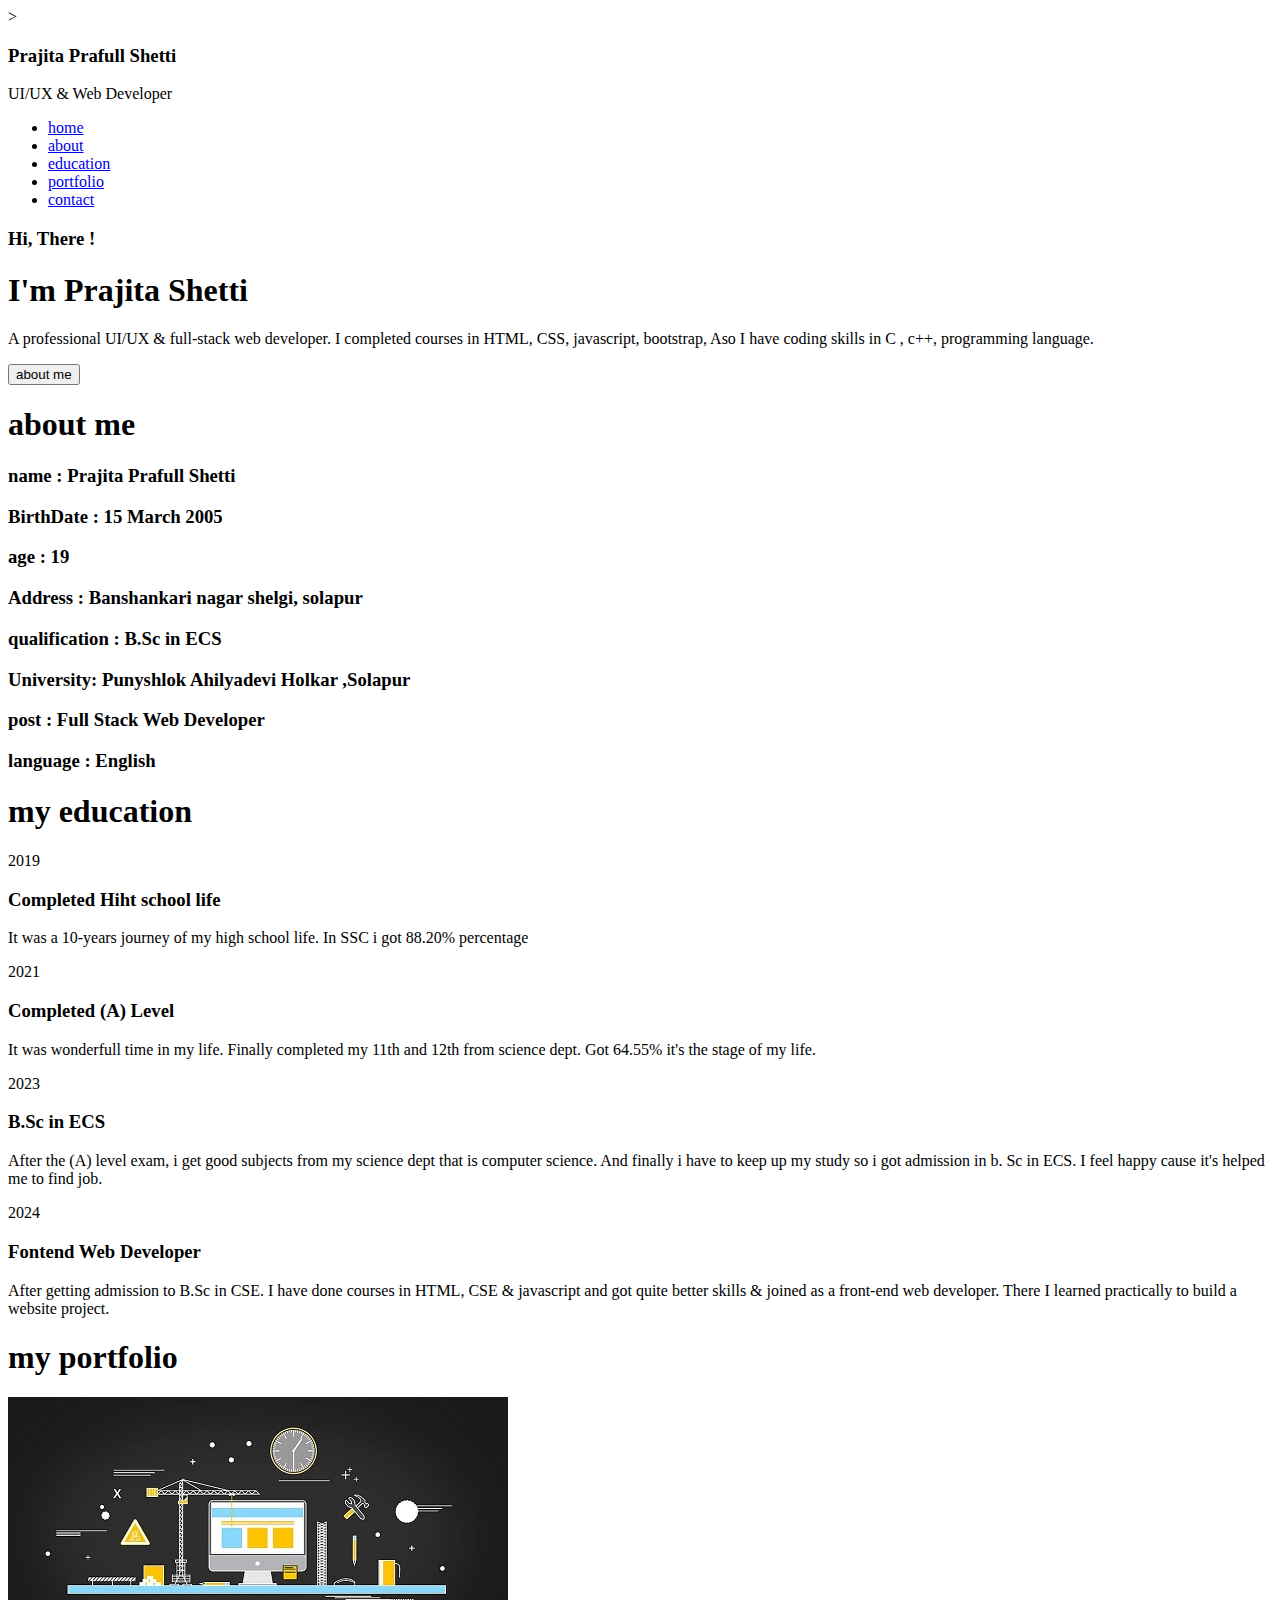
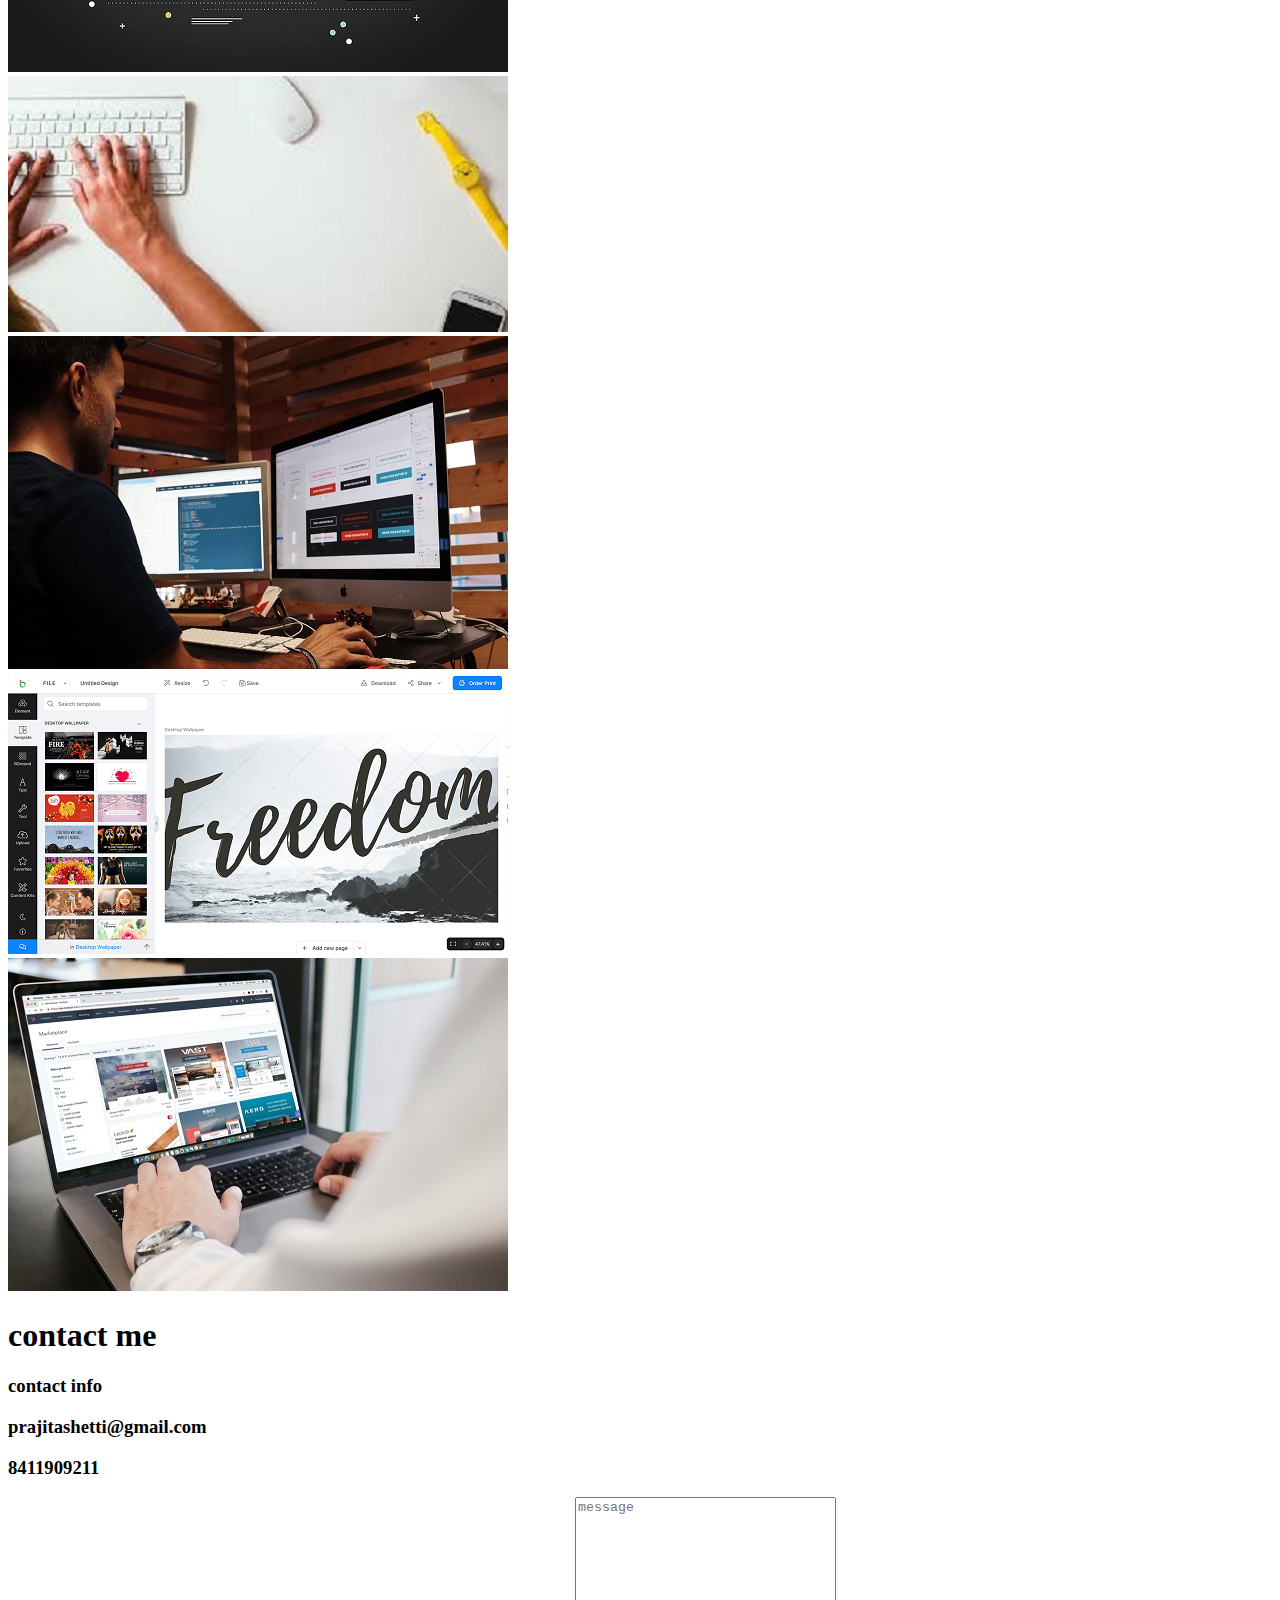
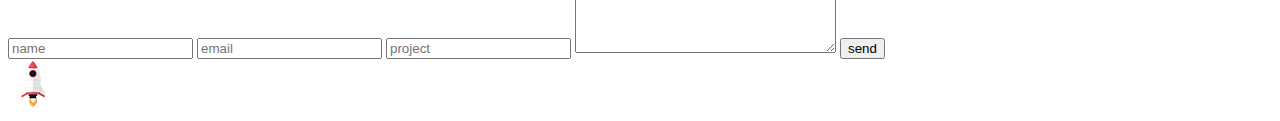
<file: protfolio/index.html>
<!DOCTYPE html>
<html lang="en">

<head>
    <meta charset="UTF-8">
    <meta name="viewport" content="width=device-width, initial-scale=1.0">
    <title>Portfolio</title>>
    <a href="styles.css"></a>
    <!-- <style>
        /* Start Global CSS For Whole Page*/


        :root {
            --springGreen: #00ce79;
        }

        * {
            font-family: 'Nunito', sans-serif;
            margin: 0;
            padding: 0;
            box-sizing: border-box;
            text-decoration: none;
            outline: none;
            border: none;
            text-transform: capitalize;
            transition: all .2s linear;
        }

        *::selection {
            background: var(--springGreen);
            color: #333;
        }

        html {
            font-size: 62.5%;
            overflow-x: hidden;
        }

        html::-webkit-scrollbar {
            width: 1.4rem;
        }

        html::-webkit-scrollbar-track {
            background: #222;
        }

        html::-webkit-scrollbar-thumb {
            background: var(--springGreen);
        }

        body {
            background: #111;
            overflow-x: hidden;
            padding-left: 35rem;


        }

        section {
            min-height: 100vh;
            padding: 1rem;
        }

        /* End Global CSS For Whole Page*/

        /* Start Button CSS*/
        .btn {
            padding: .7rem 3rem;
            background: #333;
            background-image: url();

            color: #fff;
            cursor: pointer;
            margin-top: 1rem;
            font-size: 2rem;
            border-radius: 5rem;
        }

        .btn i {
            padding: 0 .5rem;
            font-size: 1.8rem;
        }

        .btn:hover {
            background: var(--springGreen);
            color: #1a1a1a
        }

        /* End Button CSS*/

        /* Start header Navbar Section CSS*/
        header {

            position: fixed;
            top: 0;
            left: 0;
            z-index: 1000;
            height: 100%;
            width: 35rem;
            background: #1a1a1a;
            display: flex;
            align-items: center;
            justify-content: center;
            flex-flow: column;
            text-align: center;
        }

        header .user img {
            height: 17rem;
            width: 17rem;
            border-radius: 50%;
            object-fit: cover;
            margin-bottom: 1rem;
            border: .7rem solid var(--springGreen);
            margin-top: 15px;
        }

        header .user .name {
            font-size: 3.5rem;
            color: #fff;
        }

        .nickname {
            font-size: 2.5rem;
            color: #fff;
        }

        header .user .post {
            font-size: 2rem;
            color: #eee;
        }

        header .navbar {
            width: 100%;
        }

        header .navbar ul {
            list-style: none;
            padding: 1rem 3rem;
        }


        header .navbar ul li a {
            display: block;
            padding: 1rem;
            margin: 1.5rem 0;
            background: #333;
            color: #fff;
            font-size: 2rem;
            border-radius: 5rem;
        }

        header .navbar ul li a:hover {
            background: var(--springGreen);
            color: #1a1a1a;
        }

        #menu {
            position: fixed;
            top: 2rem;
            right: 2rem;
            background: #333;
            color: #fff;
            cursor: pointer;
            font-size: 2.5rem;
            padding: 1rem 1.5rem;
            z-index: 1000;
            display: none;
        }

        /* End header Navbar CSS*/

        /* Home Section CSS Start*/
        .home {
            background-image: url(background.jpg);

        }

        .home {
            display: flex;
            justify-content: center;
            flex-flow: column;
            padding: 0 15rem;
        }

        .home h3 {
            font-size: 2.5rem;
            color: #fff;
        }

        .home h1 {
            font-size: 5rem;
            color: #fff;
        }

        .home h1 span {
            color: var(--springGreen);
        }

        .home p {
            font-size: 2rem;
            color: #eee;
            padding: 1rem 0;
        }

        .heading {
            text-align: center;
            margin: 0 6rem;
            font-size: 4rem;
            padding: 1rem;
            border-bottom: .1rem solid #fff4;
            color: #fff;
        }

        .heading span {
            color: var(--springGreen);
        }

        /* End Home Section CSS*/

        /*Start About Section CSS*/
        .about .row {
            display: flex;
            align-items: center;
            justify-content: center;
            flex-wrap: wrap;
            padding: 1rem 0;
        }

        .about .row .info {
            flex: 1 1 48rem;
            padding: 2rem 1rem;
            padding-left: 6rem;
        }

        .about .row .info h3 {
            font-size: 2rem;
            color: var(--springGreen);
            padding: 1rem 0;
            font-weight: normal;
        }

        .about .row .info h3 span {
            color: #eee;
            padding: 0 .5rem;
        }

        .about .row .counter {
            flex: 1 1 48rem;
            display: flex;
            justify-content: center;
            flex-wrap: wrap;
        }

        .about .row .counter .box {
            width: 20rem;
            background: #222;
            text-align: center;
            padding: 2rem;
            margin: 2rem;
        }

        .about .row .counter .box span {
            font-size: 4rem;
            color: var(--springGreen);
        }

        .about .row .counter .box h3 {
            font-size: 2rem;
            color: #fff;
        }

        /* End About Section CSS */

        /* Start Education Section CSS */
        .education .box-container {
            display: flex;
            align-items: center;
            justify-content: center;
            flex-wrap: wrap;
            padding: 1rem 0;
            padding-left: 3rem;
        }

        .education .box-container .box {
            width: 27rem;
            margin: 4rem 1rem;
            padding-left: 4rem;
            border-left: .2rem solid #fff;
            position: relative;
        }

        .education .box-container .box span {
            font-size: 1.3rem;
            background: #222;
            color: #fff;
            border-radius: 5rem;
            padding: .5rem 2.5rem;
        }

        .education .box-container .box h3 {
            font-size: 2rem;
            color: #fff;
            padding-top: 1.5rem;
        }

        .education .box-container .box p {
            font-size: 1.4rem;
            color: #eee;
            padding: 1rem 0;
        }

        .education .box-container .box i {
            position: absolute;
            top: -1.5rem;
            left: -2.5rem;
            height: 5rem;
            width: 5rem;
            border-radius: 50%;
            line-height: 5rem;
            text-align: center;
            font-size: 2rem;
            color: #fff;
            background: var(--springGreen);
        }

        /* End Education Section CSS */

        /* Start Portfolio Section CSS */
        .portfolio .box-container {
            display: flex;
            align-items: center;
            justify-content: center;
            flex-wrap: wrap;
            padding: 2rem 0;
        }

        .portfolio .box-container .box {
            height: 20rem;
            width: 26rem;
            border-radius: 1rem;
            margin: 2rem;
            overflow: hidden;
            cursor: pointer;
        }

        .portfolio .box-container .box img {
            height: 100%;
            width: 100%;
            object-fit: cover;
        }

        .portfolio .box-container .box:hover img {
            transform: scale(1.2);
        }

        /* End Portfolio Section CSS */

        /* Start Contact Section CSS */
        .contact .row {
            display: flex;
            align-items: center;
            justify-content: center;
            flex-wrap: wrap;
        }

        .contact .row .content {
            flex: 1 1 30rem;
            padding: 4rem;
            padding-bottom: 0;
        }

        .contact .row form {
            flex: 1 1 45rem;
            padding: 2rem;
            margin: 2rem;
            margin-bottom: 4rem;
        }

        .contact .row form .box {
            padding: 1.5rem;
            margin: 1rem 0;
            background: #3333;
            color: #fff;
            text-transform: none;
            font-size: 1.7rem;
            width: 100%;
        }

        .contact .row form .box::placeholder {
            text-transform: capitalize;
        }

        .contact .row form .message {
            height: 15rem;
            resize: none;
        }

        .contact .row .content .title {
            text-transform: uppercase;
            color: #fff;
            font-size: 3rem;
            padding-bottom: 2rem;
        }

        .contact .row .content .info h3 {
            display: flex;
            align-items: center;
            font-size: 2rem;
            color: #eee;
            padding: 1rem 0;
            font-weight: normal;
        }

        .contact .row .content .info h3.lower {
            text-transform: lowercase;
        }

        .contact .row .content .info h3 i {
            padding-right: 1rem;
            color: var(--springGreen);
        }

        /* End Contact Section CSS */

        /* Scroll For Top CSS */
        .top {
            position: fixed;
            bottom: 7.5rem;
            right: 2rem;
            z-index: 100;
            display: none;
        }



        /* Responsive media queries  */

        @media (max-width:1200px) {

            html {
                font-size: 55%;
            }

            .home {
                padding: 1rem 4rem;
            }

        }

        @media (max-width:991px) {

            header {
                left: -120%;
            }

            #menu {
                display: block;
            }

            header.toggle {
                left: 0%;
            }

            body {
                padding: 0;
            }

        }

        @media (max-width:768px) {

            html {
                font-size: 50%;
            }

        }

        @media (max-width:400px) {

            header {
                width: 100vw;
            }

            .heading {
                margin: 0 3rem;
            }

            .about .row .counter .box {
                width: 100%;
            }

            .education .box-container .box {
                width: 100%;
            }

            .portfolio .box-container .box {
                width: 100%;
            }

            .contact .row form {
                margin: 3rem 0;
            }

        }
    </style> -->

</head>

<body>

    <!-- header section starts  -->

    <header>

        <div class="user">
            <h3 class="name">Prajita Prafull Shetti</h3>

            <p class="post">UI/UX & Web Developer</p>
        </div>

        <nav class="navbar">
            <ul>
                <li><a href="#home">home</a></li>
                <li><a href="#about">about</a></li>
                <li><a href="#education">education</a></li>
                <li><a href="#portfolio">portfolio</a></li>
                <li><a href="#contact">contact</a></li>

            </ul>
        </nav>

    </header>

    <!-- header section ends -->

    <div id="menu" class="fas fa-bars"></div>

    <!-- home section starts  -->

    <section class="home" id="home">

        <h3>Hi, There !</h3>
        <h1><span>I'm Prajita Shetti</span></h1>
        <p>A professional UI/UX & full-stack web developer. I completed courses in HTML, CSS, javascript, bootstrap, Aso
            I have coding skills in C , c++, programming language.

        </p>
        <a href="#about"><button class="btn">about me <i class="fas fa-user"></i></button></a>


    </section>

    <!-- home section ends -->

    <!-- about section starts  -->

    <section class="about" id="about">

        <h1 class="heading"> <span>about</span> me </h1>

        <div class="row">

            <div class="info">
                <h3> <span> name : </span> Prajita Prafull Shetti </h3>
                <h3> <span> BirthDate : </span> 15 March 2005 </h3>
                <h3> <span> age : </span> 19 </h3>
                <h3> <span> Address : </span> Banshankari nagar shelgi, solapur </h3>
                <h3> <span> qualification : </span> B.Sc in ECS</h3>

                <h3> <span> University: </span> Punyshlok Ahilyadevi Holkar ,Solapur </h3>
                <h3> <span> post : </span> Full Stack Web Developer </h3>
                <h3> <span> language : </span> English </h3>


            </div>

        </div>

    </section>

    <!-- about section ends -->

    <!-- education section starts  -->

    <section class="education" id="education">

        <h1 class="heading"> my <span>education</span> </h1>

        <div class="box-container">

            <div class="box">
                <i class="fas fa-graduation-cap"></i>
                <span>2019</span>
                <h3>Completed Hiht school life</h3>
                <p>It was a 10-years journey of my high school life. In SSC i got 88.20% percentage</p>
            </div>

            <div class="box">
                <i class="fas fa-graduation-cap"></i>
                <span>2021</span>
                <h3>Completed (A) Level</h3>
                <p>It was wonderfull time in my life. Finally completed my 11th and 12th from science dept. Got 64.55%
                    it's the stage of my life. </p>
            </div>

            <div class="box">
                <i class="fas fa-graduation-cap"></i>
                <span>2023</span>
                <h3>B.Sc in ECS</h3>
                <p>After the (A) level exam, i get good subjects from my science dept that is computer science. And
                    finally i have to keep up my study so i got admission in b. Sc in ECS. I feel happy cause it's
                    helped me to find job. </p>
            </div>

            <div class="box">
                <i class="fas fa-graduation-cap"></i>
                <span>2024</span>
                <h3>Fontend Web Developer</h3>
                <p>After getting admission to B.Sc in CSE. I have done courses in HTML, CSE & javascript and got quite
                    better skills & joined as a front-end web developer. There I learned practically to build a website
                    project. </p>
            </div>


        </div>

        </div>

    </section>

    <!-- education section ends -->

    <!-- portfolio section starts  -->

    <section class="portfolio" id="portfolio">

        <h1 class="heading"> my <span>portfolio</span> </h1>

        <div class="box-container">




            <div class="box">
                <img src="images/2.jpg" alt="">
            </div>

            <div class="box">
                <img src="images/3.jpg" alt="">
            </div>

            <div class="box">
                <img src="images/4.jpg" alt="">
            </div>

            <div class="box">
                <img src="images/5.png" alt="">
            </div>

            <div class="box">
                <img src="images/6.jpg" alt="">
            </div>

        </div>

    </section>

    <!-- portfolio section ends -->

    <!-- contact section starts  -->

    <section class="contact" id="contact">

        <h1 class="heading"> <span>contact</span> me </h1>

        <div class="row">

            <div class="content">

                <h3 class="title">contact info</h3>

                <div class="info">
                    <h3 class="lower"> <i class="fas fa-envelope"></i> prajitashetti@gmail.com </h3>
                    <h3> <i class="fas fa-phone"></i>8411909211 </h3>


                </div>

            </div>

            <form action="">

                <input type="text" placeholder="name" class="box">
                <input type="email" placeholder="email" class="box">
                <input type="text" placeholder="project" class="box">
                <textarea name="" id="" cols="30" rows="10" class="box message" placeholder="message"></textarea>
                <button type="submit" class="btn"> send <i class="fas fa-paper-plane"></i> </button>

            </form>

        </div>

    </section>

    <!-- contact section ends -->

    <!-- scroll top button  -->

    <a href="#home" class="top">
        <img src="images/scroll.png" alt="Scroll For Top">
    </a>
    <!-- jquery cdn link  -->
    <!-- <script src="https://cdnjs.cloudflare.com/ajax/libs/jquery/3.6.0/jquery.min.js"></script>

  custom js file link  -->
    <!-- <script src="js/script.js"></script>  -->
</body>

</html>
</file>
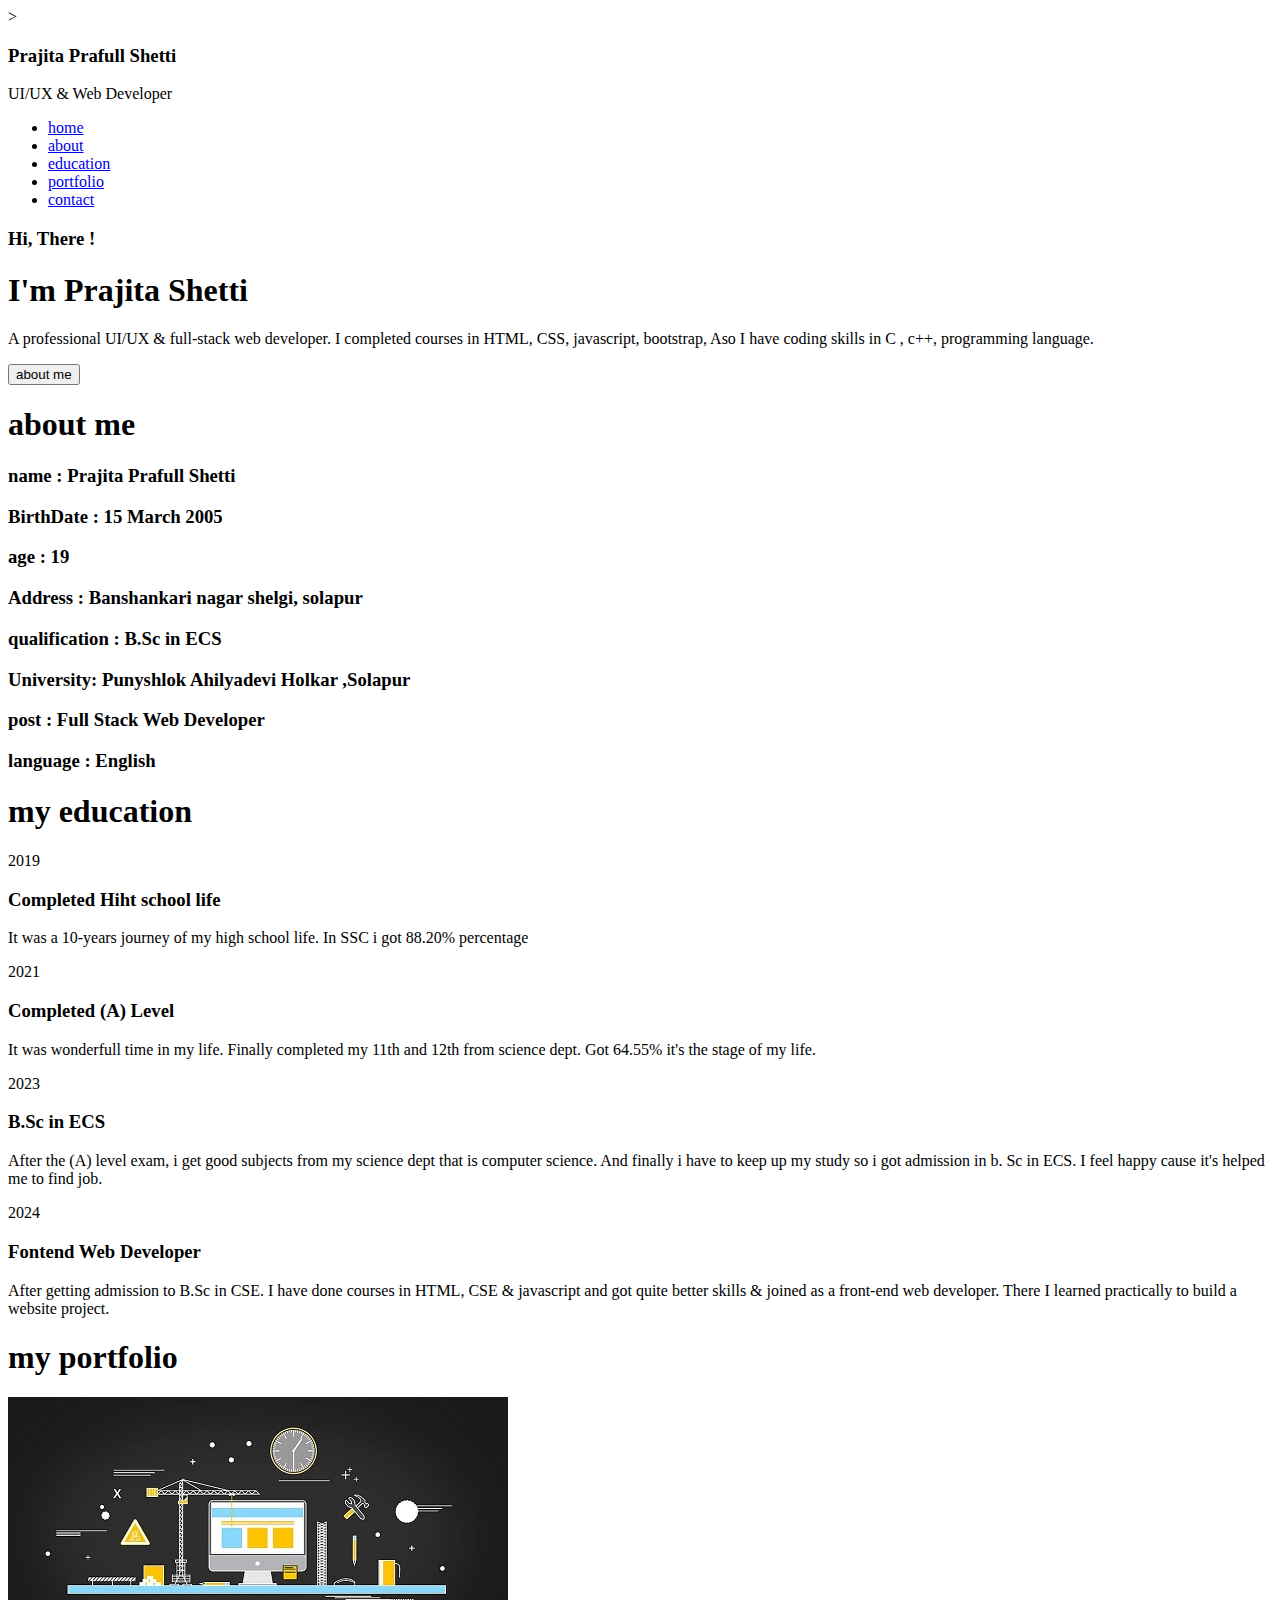
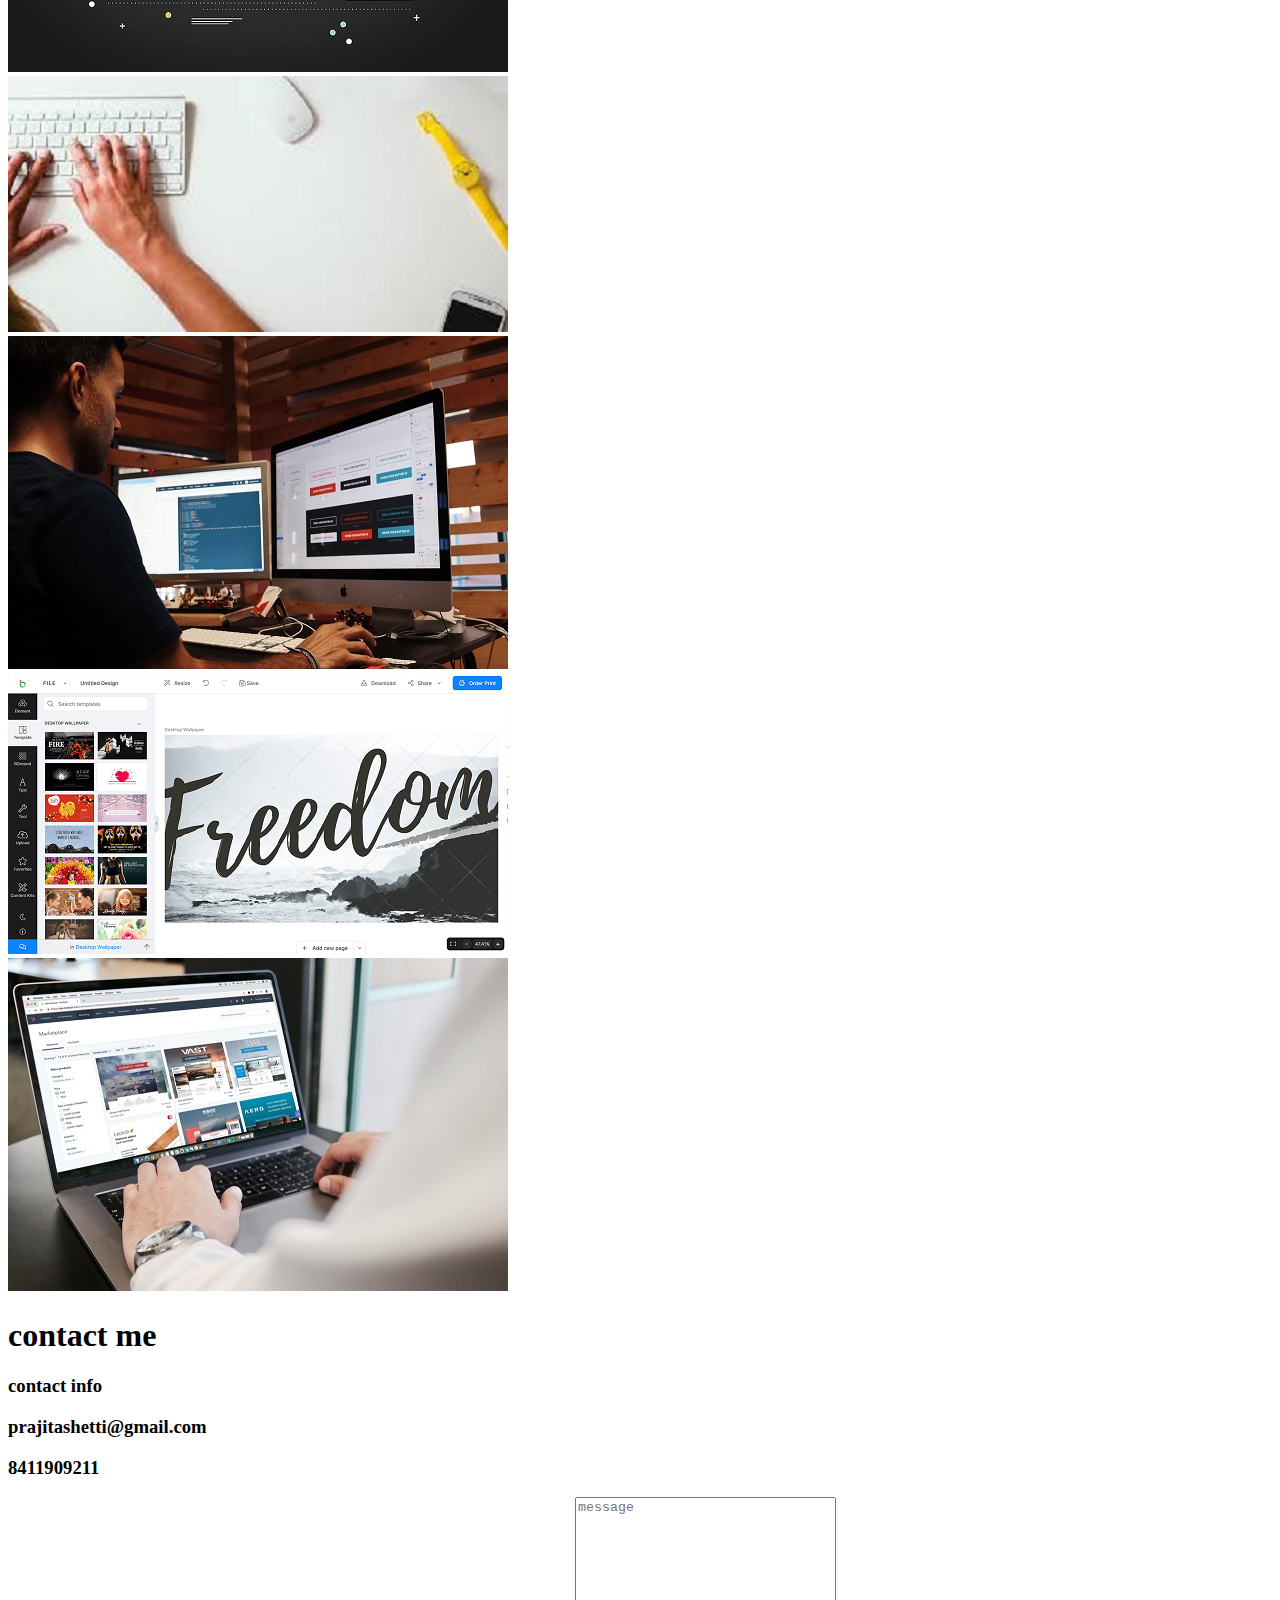
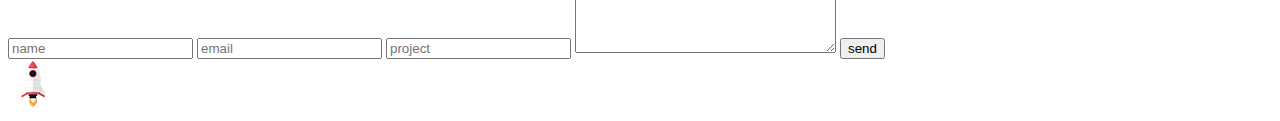
<file: index.html.html>
<!DOCTYPE html>
<html lang="en">

<head>
    <meta charset="UTF-8">
    <meta name="viewport" content="width=device-width, initial-scale=1.0">
    <title>Portfolio</title>>
    <a href="styles.css"></a>
    <!-- <style>
        /* Start Global CSS For Whole Page*/


        :root {
            --springGreen: #00ce79;
        }

        * {
            font-family: 'Nunito', sans-serif;
            margin: 0;
            padding: 0;
            box-sizing: border-box;
            text-decoration: none;
            outline: none;
            border: none;
            text-transform: capitalize;
            transition: all .2s linear;
        }

        *::selection {
            background: var(--springGreen);
            color: #333;
        }

        html {
            font-size: 62.5%;
            overflow-x: hidden;
        }

        html::-webkit-scrollbar {
            width: 1.4rem;
        }

        html::-webkit-scrollbar-track {
            background: #222;
        }

        html::-webkit-scrollbar-thumb {
            background: var(--springGreen);
        }

        body {
            background: #111;
            overflow-x: hidden;
            padding-left: 35rem;


        }

        section {
            min-height: 100vh;
            padding: 1rem;
        }

        /* End Global CSS For Whole Page*/

        /* Start Button CSS*/
        .btn {
            padding: .7rem 3rem;
            background: #333;
            background-image: url();

            color: #fff;
            cursor: pointer;
            margin-top: 1rem;
            font-size: 2rem;
            border-radius: 5rem;
        }

        .btn i {
            padding: 0 .5rem;
            font-size: 1.8rem;
        }

        .btn:hover {
            background: var(--springGreen);
            color: #1a1a1a
        }

        /* End Button CSS*/

        /* Start header Navbar Section CSS*/
        header {

            position: fixed;
            top: 0;
            left: 0;
            z-index: 1000;
            height: 100%;
            width: 35rem;
            background: #1a1a1a;
            display: flex;
            align-items: center;
            justify-content: center;
            flex-flow: column;
            text-align: center;
        }

        header .user img {
            height: 17rem;
            width: 17rem;
            border-radius: 50%;
            object-fit: cover;
            margin-bottom: 1rem;
            border: .7rem solid var(--springGreen);
            margin-top: 15px;
        }

        header .user .name {
            font-size: 3.5rem;
            color: #fff;
        }

        .nickname {
            font-size: 2.5rem;
            color: #fff;
        }

        header .user .post {
            font-size: 2rem;
            color: #eee;
        }

        header .navbar {
            width: 100%;
        }

        header .navbar ul {
            list-style: none;
            padding: 1rem 3rem;
        }


        header .navbar ul li a {
            display: block;
            padding: 1rem;
            margin: 1.5rem 0;
            background: #333;
            color: #fff;
            font-size: 2rem;
            border-radius: 5rem;
        }

        header .navbar ul li a:hover {
            background: var(--springGreen);
            color: #1a1a1a;
        }

        #menu {
            position: fixed;
            top: 2rem;
            right: 2rem;
            background: #333;
            color: #fff;
            cursor: pointer;
            font-size: 2.5rem;
            padding: 1rem 1.5rem;
            z-index: 1000;
            display: none;
        }

        /* End header Navbar CSS*/

        /* Home Section CSS Start*/
        .home {
            background-image: url(background.jpg);

        }

        .home {
            display: flex;
            justify-content: center;
            flex-flow: column;
            padding: 0 15rem;
        }

        .home h3 {
            font-size: 2.5rem;
            color: #fff;
        }

        .home h1 {
            font-size: 5rem;
            color: #fff;
        }

        .home h1 span {
            color: var(--springGreen);
        }

        .home p {
            font-size: 2rem;
            color: #eee;
            padding: 1rem 0;
        }

        .heading {
            text-align: center;
            margin: 0 6rem;
            font-size: 4rem;
            padding: 1rem;
            border-bottom: .1rem solid #fff4;
            color: #fff;
        }

        .heading span {
            color: var(--springGreen);
        }

        /* End Home Section CSS*/

        /*Start About Section CSS*/
        .about .row {
            display: flex;
            align-items: center;
            justify-content: center;
            flex-wrap: wrap;
            padding: 1rem 0;
        }

        .about .row .info {
            flex: 1 1 48rem;
            padding: 2rem 1rem;
            padding-left: 6rem;
        }

        .about .row .info h3 {
            font-size: 2rem;
            color: var(--springGreen);
            padding: 1rem 0;
            font-weight: normal;
        }

        .about .row .info h3 span {
            color: #eee;
            padding: 0 .5rem;
        }

        .about .row .counter {
            flex: 1 1 48rem;
            display: flex;
            justify-content: center;
            flex-wrap: wrap;
        }

        .about .row .counter .box {
            width: 20rem;
            background: #222;
            text-align: center;
            padding: 2rem;
            margin: 2rem;
        }

        .about .row .counter .box span {
            font-size: 4rem;
            color: var(--springGreen);
        }

        .about .row .counter .box h3 {
            font-size: 2rem;
            color: #fff;
        }

        /* End About Section CSS */

        /* Start Education Section CSS */
        .education .box-container {
            display: flex;
            align-items: center;
            justify-content: center;
            flex-wrap: wrap;
            padding: 1rem 0;
            padding-left: 3rem;
        }

        .education .box-container .box {
            width: 27rem;
            margin: 4rem 1rem;
            padding-left: 4rem;
            border-left: .2rem solid #fff;
            position: relative;
        }

        .education .box-container .box span {
            font-size: 1.3rem;
            background: #222;
            color: #fff;
            border-radius: 5rem;
            padding: .5rem 2.5rem;
        }

        .education .box-container .box h3 {
            font-size: 2rem;
            color: #fff;
            padding-top: 1.5rem;
        }

        .education .box-container .box p {
            font-size: 1.4rem;
            color: #eee;
            padding: 1rem 0;
        }

        .education .box-container .box i {
            position: absolute;
            top: -1.5rem;
            left: -2.5rem;
            height: 5rem;
            width: 5rem;
            border-radius: 50%;
            line-height: 5rem;
            text-align: center;
            font-size: 2rem;
            color: #fff;
            background: var(--springGreen);
        }

        /* End Education Section CSS */

        /* Start Portfolio Section CSS */
        .portfolio .box-container {
            display: flex;
            align-items: center;
            justify-content: center;
            flex-wrap: wrap;
            padding: 2rem 0;
        }

        .portfolio .box-container .box {
            height: 20rem;
            width: 26rem;
            border-radius: 1rem;
            margin: 2rem;
            overflow: hidden;
            cursor: pointer;
        }

        .portfolio .box-container .box img {
            height: 100%;
            width: 100%;
            object-fit: cover;
        }

        .portfolio .box-container .box:hover img {
            transform: scale(1.2);
        }

        /* End Portfolio Section CSS */

        /* Start Contact Section CSS */
        .contact .row {
            display: flex;
            align-items: center;
            justify-content: center;
            flex-wrap: wrap;
        }

        .contact .row .content {
            flex: 1 1 30rem;
            padding: 4rem;
            padding-bottom: 0;
        }

        .contact .row form {
            flex: 1 1 45rem;
            padding: 2rem;
            margin: 2rem;
            margin-bottom: 4rem;
        }

        .contact .row form .box {
            padding: 1.5rem;
            margin: 1rem 0;
            background: #3333;
            color: #fff;
            text-transform: none;
            font-size: 1.7rem;
            width: 100%;
        }

        .contact .row form .box::placeholder {
            text-transform: capitalize;
        }

        .contact .row form .message {
            height: 15rem;
            resize: none;
        }

        .contact .row .content .title {
            text-transform: uppercase;
            color: #fff;
            font-size: 3rem;
            padding-bottom: 2rem;
        }

        .contact .row .content .info h3 {
            display: flex;
            align-items: center;
            font-size: 2rem;
            color: #eee;
            padding: 1rem 0;
            font-weight: normal;
        }

        .contact .row .content .info h3.lower {
            text-transform: lowercase;
        }

        .contact .row .content .info h3 i {
            padding-right: 1rem;
            color: var(--springGreen);
        }

        /* End Contact Section CSS */

        /* Scroll For Top CSS */
        .top {
            position: fixed;
            bottom: 7.5rem;
            right: 2rem;
            z-index: 100;
            display: none;
        }



        /* Responsive media queries  */

        @media (max-width:1200px) {

            html {
                font-size: 55%;
            }

            .home {
                padding: 1rem 4rem;
            }

        }

        @media (max-width:991px) {

            header {
                left: -120%;
            }

            #menu {
                display: block;
            }

            header.toggle {
                left: 0%;
            }

            body {
                padding: 0;
            }

        }

        @media (max-width:768px) {

            html {
                font-size: 50%;
            }

        }

        @media (max-width:400px) {

            header {
                width: 100vw;
            }

            .heading {
                margin: 0 3rem;
            }

            .about .row .counter .box {
                width: 100%;
            }

            .education .box-container .box {
                width: 100%;
            }

            .portfolio .box-container .box {
                width: 100%;
            }

            .contact .row form {
                margin: 3rem 0;
            }

        }
    </style> -->

</head>

<body>

    <!-- header section starts  -->

    <header>

        <div class="user">
            <h3 class="name">Prajita Prafull Shetti</h3>

            <p class="post">UI/UX & Web Developer</p>
        </div>

        <nav class="navbar">
            <ul>
                <li><a href="#home">home</a></li>
                <li><a href="#about">about</a></li>
                <li><a href="#education">education</a></li>
                <li><a href="#portfolio">portfolio</a></li>
                <li><a href="#contact">contact</a></li>

            </ul>
        </nav>

    </header>

    <!-- header section ends -->

    <div id="menu" class="fas fa-bars"></div>

    <!-- home section starts  -->

    <section class="home" id="home">

        <h3>Hi, There !</h3>
        <h1><span>I'm Prajita Shetti</span></h1>
        <p>A professional UI/UX & full-stack web developer. I completed courses in HTML, CSS, javascript, bootstrap, Aso
            I have coding skills in C , c++, programming language.

        </p>
        <a href="#about"><button class="btn">about me <i class="fas fa-user"></i></button></a>


    </section>

    <!-- home section ends -->

    <!-- about section starts  -->

    <section class="about" id="about">

        <h1 class="heading"> <span>about</span> me </h1>

        <div class="row">

            <div class="info">
                <h3> <span> name : </span> Prajita Prafull Shetti </h3>
                <h3> <span> BirthDate : </span> 15 March 2005 </h3>
                <h3> <span> age : </span> 19 </h3>
                <h3> <span> Address : </span> Banshankari nagar shelgi, solapur </h3>
                <h3> <span> qualification : </span> B.Sc in ECS</h3>

                <h3> <span> University: </span> Punyshlok Ahilyadevi Holkar ,Solapur </h3>
                <h3> <span> post : </span> Full Stack Web Developer </h3>
                <h3> <span> language : </span> English </h3>


            </div>

        </div>

    </section>

    <!-- about section ends -->

    <!-- education section starts  -->

    <section class="education" id="education">

        <h1 class="heading"> my <span>education</span> </h1>

        <div class="box-container">

            <div class="box">
                <i class="fas fa-graduation-cap"></i>
                <span>2019</span>
                <h3>Completed Hiht school life</h3>
                <p>It was a 10-years journey of my high school life. In SSC i got 88.20% percentage</p>
            </div>

            <div class="box">
                <i class="fas fa-graduation-cap"></i>
                <span>2021</span>
                <h3>Completed (A) Level</h3>
                <p>It was wonderfull time in my life. Finally completed my 11th and 12th from science dept. Got 64.55%
                    it's the stage of my life. </p>
            </div>

            <div class="box">
                <i class="fas fa-graduation-cap"></i>
                <span>2023</span>
                <h3>B.Sc in ECS</h3>
                <p>After the (A) level exam, i get good subjects from my science dept that is computer science. And
                    finally i have to keep up my study so i got admission in b. Sc in ECS. I feel happy cause it's
                    helped me to find job. </p>
            </div>

            <div class="box">
                <i class="fas fa-graduation-cap"></i>
                <span>2024</span>
                <h3>Fontend Web Developer</h3>
                <p>After getting admission to B.Sc in CSE. I have done courses in HTML, CSE & javascript and got quite
                    better skills & joined as a front-end web developer. There I learned practically to build a website
                    project. </p>
            </div>


        </div>

        </div>

    </section>

    <!-- education section ends -->

    <!-- portfolio section starts  -->

    <section class="portfolio" id="portfolio">

        <h1 class="heading"> my <span>portfolio</span> </h1>

        <div class="box-container">




            <div class="box">
                <img src="images/2.jpg" alt="">
            </div>

            <div class="box">
                <img src="images/3.jpg" alt="">
            </div>

            <div class="box">
                <img src="images/4.jpg" alt="">
            </div>

            <div class="box">
                <img src="images/5.png" alt="">
            </div>

            <div class="box">
                <img src="images/6.jpg" alt="">
            </div>

        </div>

    </section>

    <!-- portfolio section ends -->

    <!-- contact section starts  -->

    <section class="contact" id="contact">

        <h1 class="heading"> <span>contact</span> me </h1>

        <div class="row">

            <div class="content">

                <h3 class="title">contact info</h3>

                <div class="info">
                    <h3 class="lower"> <i class="fas fa-envelope"></i> prajitashetti@gmail.com </h3>
                    <h3> <i class="fas fa-phone"></i>8411909211 </h3>


                </div>

            </div>

            <form action="">

                <input type="text" placeholder="name" class="box">
                <input type="email" placeholder="email" class="box">
                <input type="text" placeholder="project" class="box">
                <textarea name="" id="" cols="30" rows="10" class="box message" placeholder="message"></textarea>
                <button type="submit" class="btn"> send <i class="fas fa-paper-plane"></i> </button>

            </form>

        </div>

    </section>

    <!-- contact section ends -->

    <!-- scroll top button  -->

    <a href="#home" class="top">
        <img src="images/scroll.png" alt="Scroll For Top">
    </a>
    <!-- jquery cdn link  -->
    <!-- <script src="https://cdnjs.cloudflare.com/ajax/libs/jquery/3.6.0/jquery.min.js"></script>

  custom js file link  -->
    <!-- <script src="js/script.js"></script>  -->
</body>

</html>
</file>
